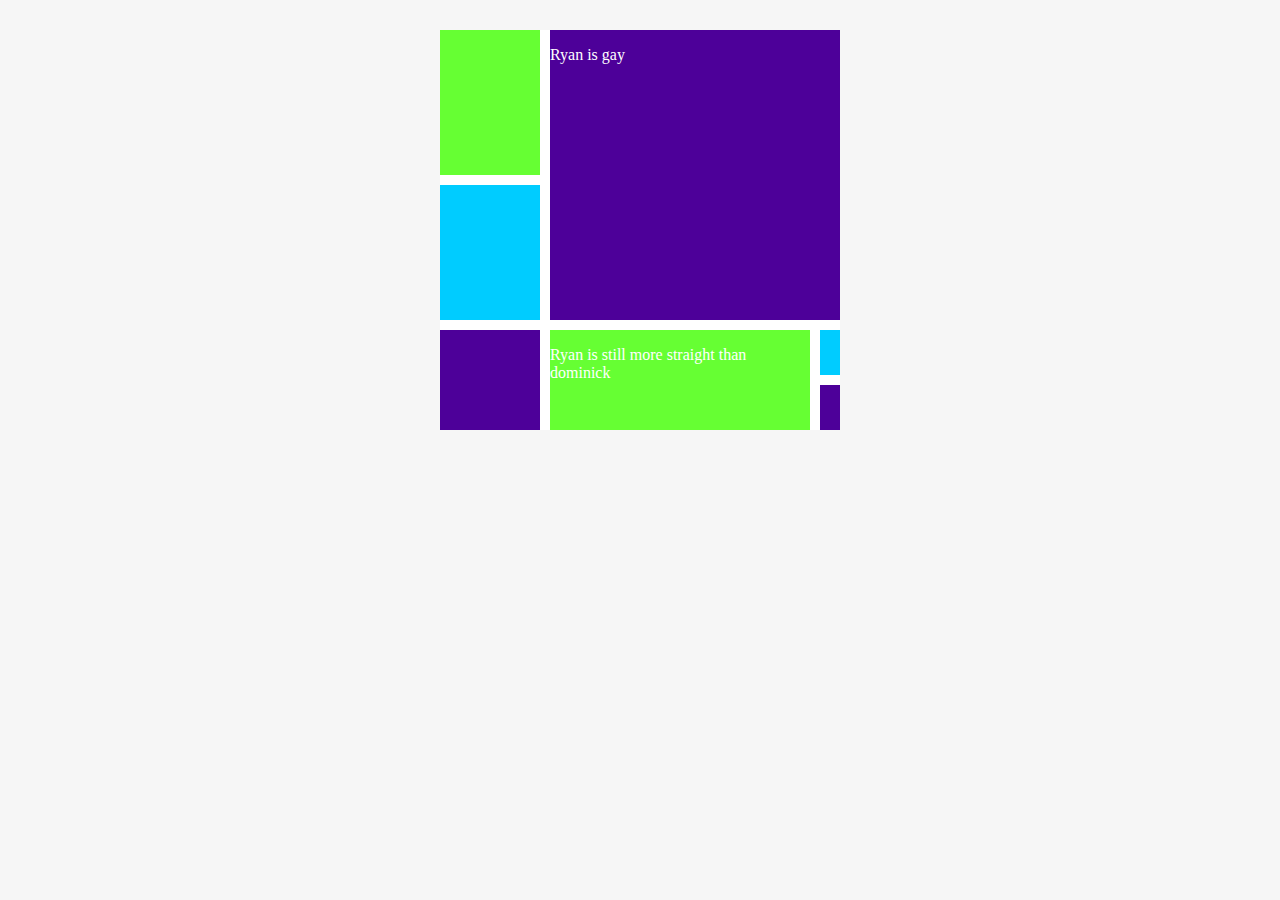
<file: CSS#1/index.html>
<!DOCTYPE html>
<html lang="en">
<head>
	<meta charset="UTF-8">
	<title>Yikes</title>
	<link rel="stylesheet" type="text/css" href="boop.css">
</head>
<body>
	<div id="painting">
		<div id="toprow">
			<div id="topleftcolumn">
				<div class="mediumbox green">
				</div>
				<div id="divider2" class="black left">
				</div>
				<div class="mediumbox blue">
				</div>
			</div>
			<div id="divider" class="left black">
			</div>
			<div id="bigbox" class="purple right">
				<p> Ryan is gay </p>
			</div>
		</div>
		<div id="divider3" class="black">
		</div>
		<div id="bottomrow">
			<div id="sortasmallbox" class="left purple"> 
			</div>
			<div class="bottomdivider left black">
			</div>
			<div id="longboi" class="left green">
				<p> Ryan is still more straight than dominick </p>
			</div>
			<div class="bottomdivider black left up">
			</div>
			<div class="right tinybox blue">
			</div>
			<div id="smoldivider" class="up right black">
			</div>
			<div class="tinybox right up purple">
			</div>
		</div>
	</div>
</body>
</html>
</file>
<file: CSS#1/boop.css>
html, body {
	background-color: #f6f6f6;
}
#painting {
	height: 400px;
	width:400px;
	background-color: #fff4db;
	margin-right: auto;
	margin-left: auto;
	margin-top: 30px;
}
#toprow {
	margin-top: 30px;
	height: 290px;
}
#bigbox {
	width: 290px;
	height: 290px;
}
.purple {
	background-color: #4d0099;
}
.right {
	float: right;
}
#divider {
	height: 290px;
	width: 10px;
}
#topleftcolumn {
    height: 290px;
    float: left;
    float: top;
}

.mediumbox {
	height: 145px;
	width: 100px;
}
#divider2 {
	width: 100px;
	height: 10px;
}
#divider3 {
	height: 10px;
	width: 400px;
	float: top;
}
.black {
	background-color: white;
}
#bottomrow {
	float: top;
	height: 100px;
}
#sortasmallbox {
	height: 100px;
	width: 100px;
}
#longboi {
	height: 100px;
	width: 260px;
}
.tinybox {
	height: 45px;
	width: 20px;
}
.left {
	float: left;
}
.bottomdivider {
	height: 100px;
	width: 10px;
}
#smoldivider {
	height: 10px;
	width: 20px;
}
.up {
	float: top;
}
.green {
	background-color: #66ff33;
}
.blue {
	background-color:  #00ccff;
}
p {
	color: white;
}
</file>
